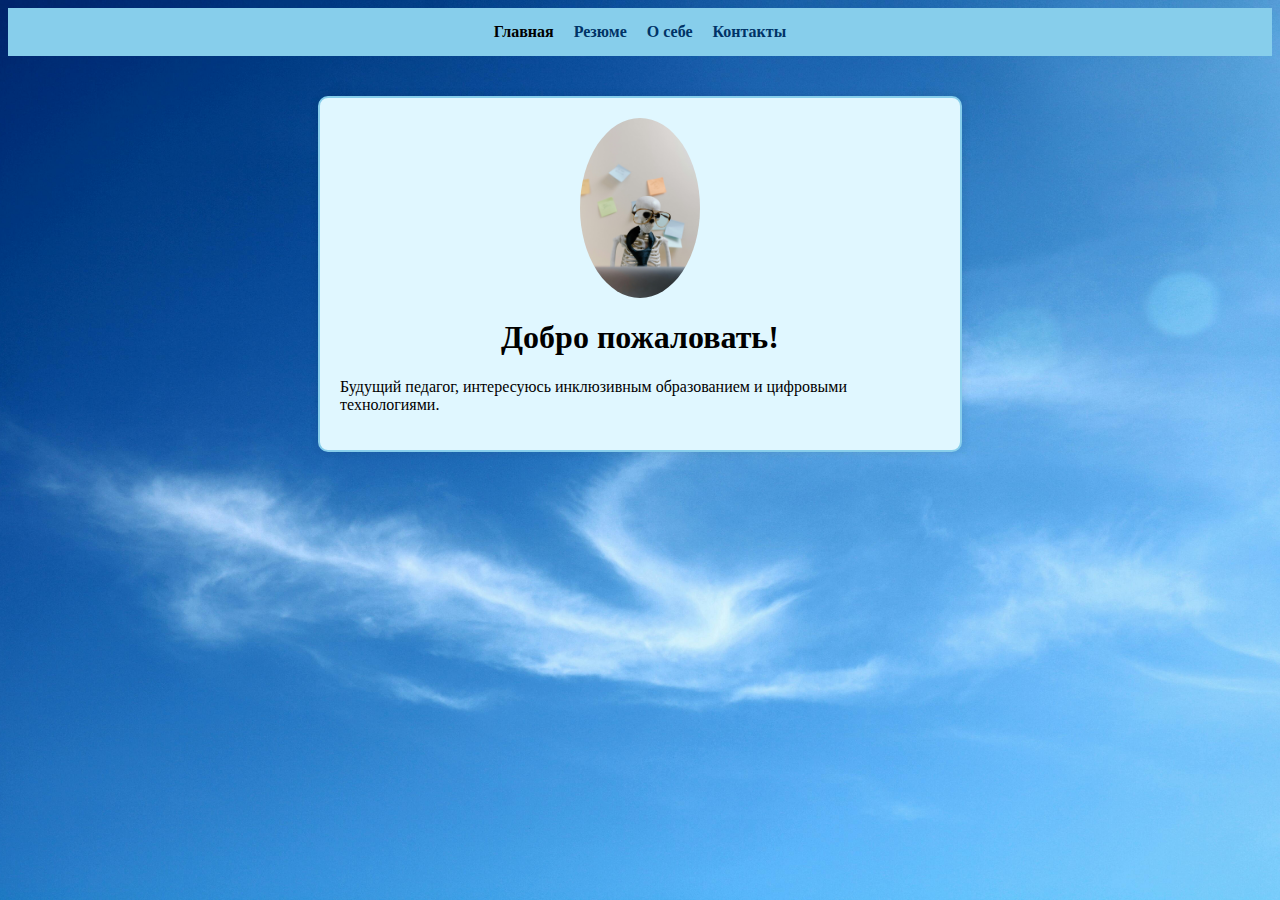
<file: index.html>
<!DOCTYPE html>
<html lang="ru">
<head>
  <meta charset="UTF-8">
  <meta name="viewport" content="width=device-width, initial-scale=1.0">
  <title>Главная | Ирина Петрова</title>
  <link rel="stylesheet" href="css/style.css">
</head>
<body>
  <!-- Фоновое изображение -->
  <div class="background"></div>

  <div id="content">
      <!-- Навигация -->
      <nav>
        <ul>
          <li><a href="index.html">Главная</a></li>
          <li><a href="resume.html">Резюме</a></li>
          <li><a href="about.html">О себе</a></li>
          <li><a href="contact.html">Контакты</a></li>
        </ul>
      </nav>

      <!-- Контент в рамке -->
      <section class="card">
        <img src="images/avatar.png" alt="Аватар" class="avatar">
        <h1>Добро пожаловать!</h1>
        <p>Будущий педагог, интересуюсь инклюзивным образованием и цифровыми технологиями.</p>
      </section>

      <audio id="pageFlip" src="sounds/page-flip.mp3" preload="auto"></audio>
      <script src="js/script.js"></script>
  </div>
</body>
</html>
</file>
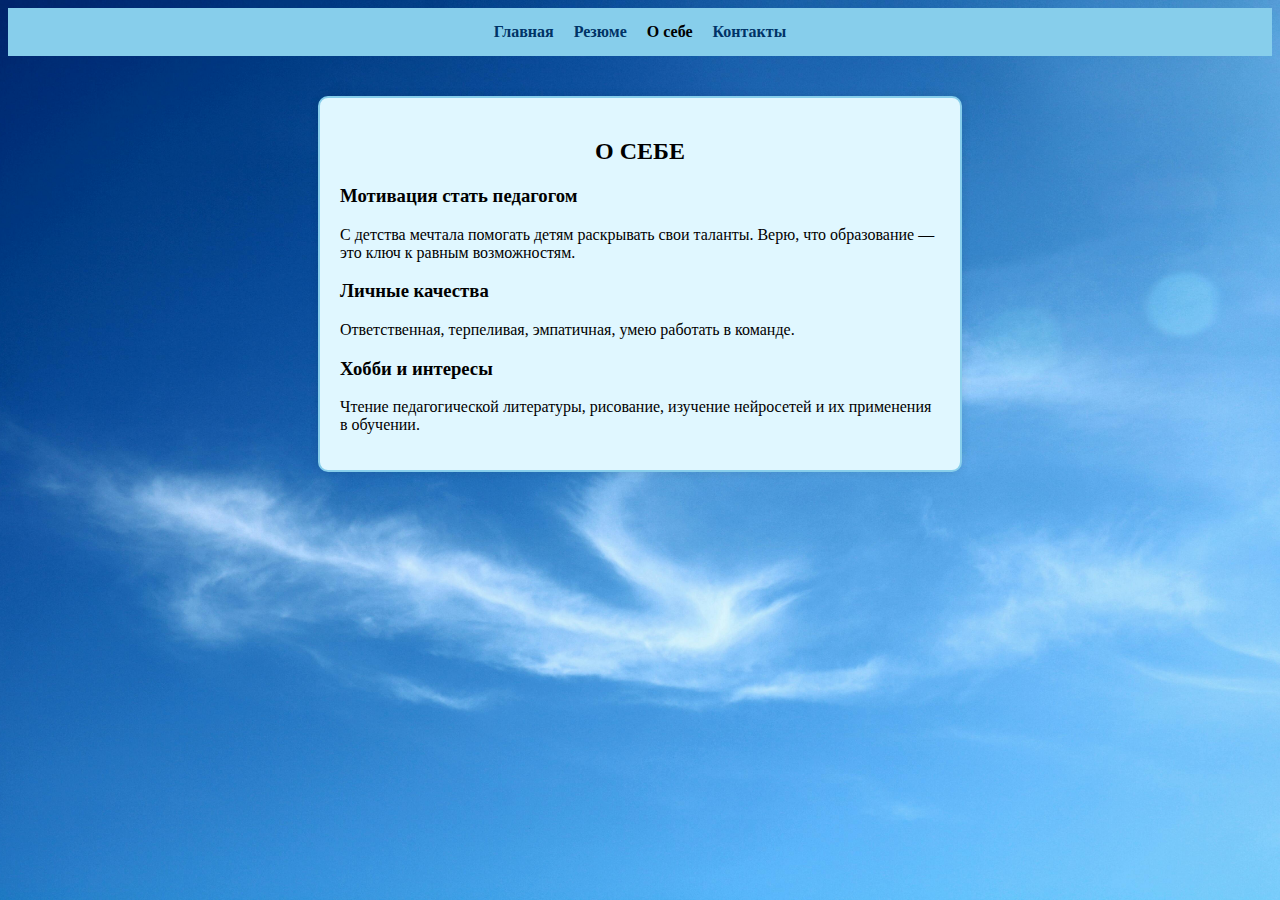
<file: about.html>
<!DOCTYPE html>
<html lang="ru">
<head>
  <meta charset="UTF-8">
  <meta name="viewport" content="width=device-width, initial-scale=1.0">
  <title>О себе | Ирина Петрова</title>
  <link rel="stylesheet" href="css/style.css">
</head>
<body>
  <div class="background"></div>

  <div id="content">
      <nav>
        <ul>
          <li><a href="index.html">Главная</a></li>
          <li><a href="resume.html">Резюме</a></li>
          <li><a href="about.html">О себе</a></li>
          <li><a href="contact.html">Контакты</a></li>
        </ul>
      </nav>

      <section class="card">
        <h2>О СЕБЕ</h2>
        <h3>Мотивация стать педагогом</h3>
        <p>С детства мечтала помогать детям раскрывать свои таланты. Верю, что образование — это ключ к равным возможностям.</p>

        <h3>Личные качества</h3>
        <p>Ответственная, терпеливая, эмпатичная, умею работать в команде.</p>

        <h3>Хобби и интересы</h3>
        <p>Чтение педагогической литературы, рисование, изучение нейросетей и их применения в обучении.</p>
      </section>

      <audio id="pageFlip" src="sounds/page-flip.mp3" preload="auto"></audio>
      <script src="js/script.js"></script>
  </div>
</body>
</html>
</file>
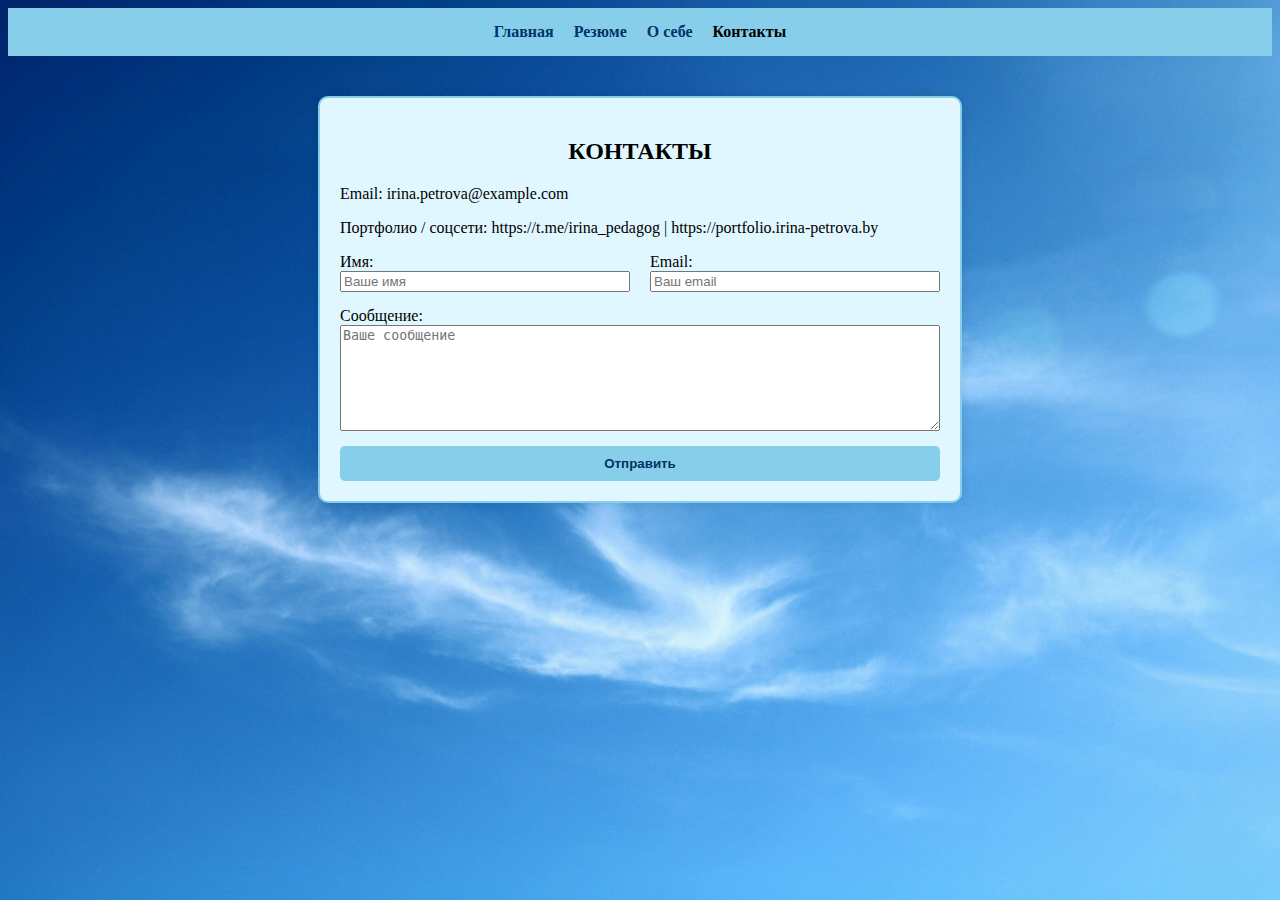
<file: contact.html>
<!DOCTYPE html>
<html lang="ru">
<head>
  <meta charset="UTF-8">
  <title>Контакты | Ирина Петрова</title>
  <meta name="viewport" content="width=device-width, initial-scale=1.0">
  <link rel="stylesheet" href="css/style.css">
</head>
<body>
  <div class="background"></div>

  <div id="content">
      <nav>
        <ul>
          <li><a href="index.html">Главная</a></li>
          <li><a href="resume.html">Резюме</a></li>
          <li><a href="about.html">О себе</a></li>
          <li><a href="contact.html">Контакты</a></li>
        </ul>
      </nav>

      <section class="card">
        <h2>КОНТАКТЫ</h2>
        <p>Email: irina.petrova@example.com</p>
        <p>Портфолио / соцсети: https://t.me/irina_pedagog | https://portfolio.irina-petrova.by</p>

        <form id="contactForm">
          <div class="row">
            <div class="form-group">
              <label for="name">Имя:</label>
              <input type="text" id="name" name="name" placeholder="Ваше имя">
            </div>

            <div class="form-group">
              <label for="email">Email:</label>
              <input type="email" id="email" name="email" placeholder="Ваш email">
            </div>
          </div>

          <div class="form-group">
            <label for="message">Сообщение:</label>
            <textarea id="message" name="message" placeholder="Ваше сообщение"></textarea>
          </div>

          <button type="submit">Отправить</button>
        </form>


      </section>

      <audio id="pageFlip" src="sounds/page-flip.mp3" preload="auto"></audio>
      <script src="js/script.js"></script>
  </div>
</body>
</html>
</file>
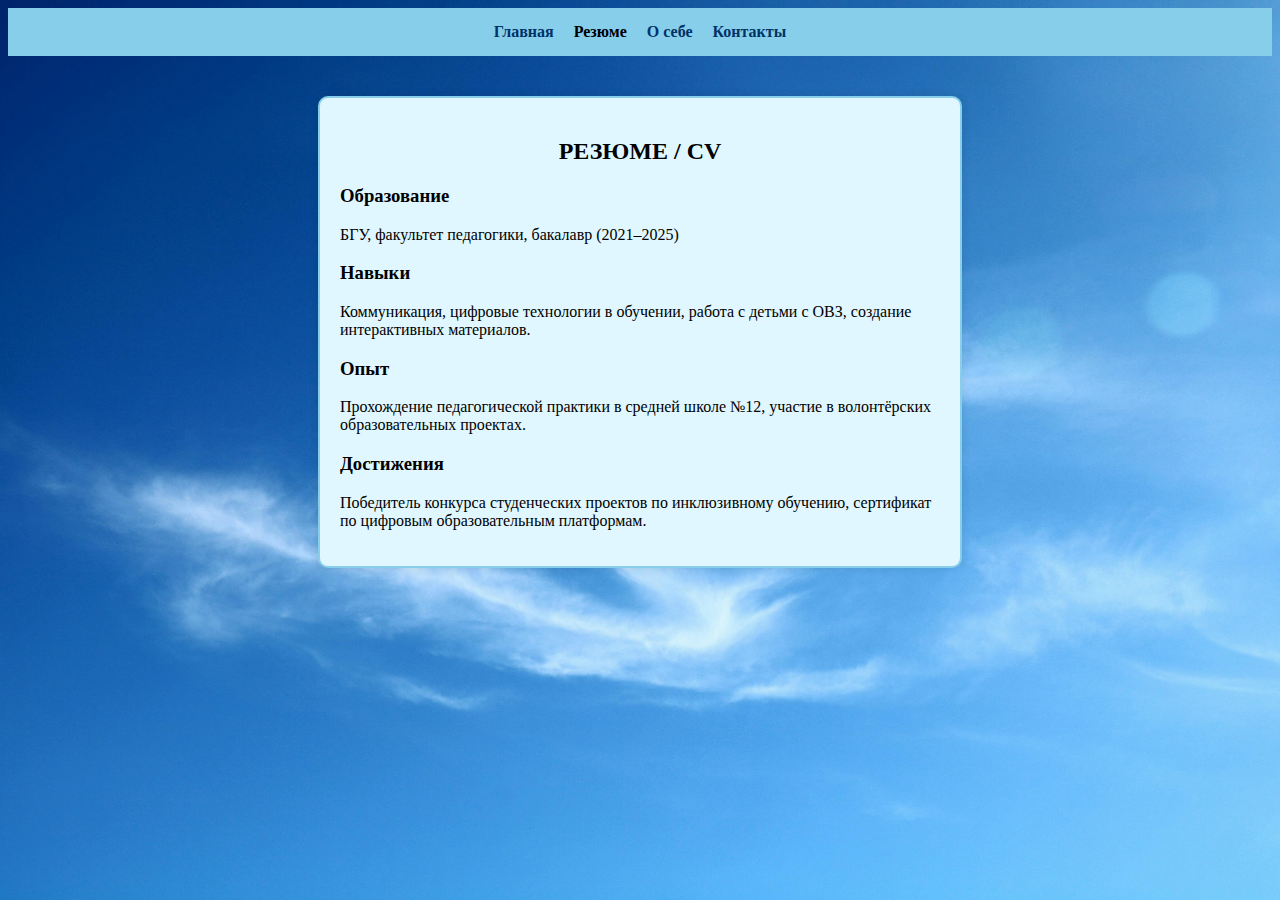
<file: resume.html>
<!DOCTYPE html>
<html lang="ru">
<head>
  <meta charset="UTF-8">
  <meta name="viewport" content="width=device-width, initial-scale=1.0">
  <title>Резюме | Ирина Петрова</title>
  <link rel="stylesheet" href="css/style.css">
</head>
<body>
  <div class="background"></div>

  <div id="content">
      <nav>
        <ul>
          <li><a href="index.html">Главная</a></li>
          <li><a href="resume.html">Резюме</a></li>
          <li><a href="about.html">О себе</a></li>
          <li><a href="contact.html">Контакты</a></li>
        </ul>
      </nav>

      <section class="card">
        <h2>РЕЗЮМЕ / CV</h2>
        <h3>Образование</h3>
        <p>БГУ, факультет педагогики, бакалавр (2021–2025)</p>

        <h3>Навыки</h3>
        <p>Коммуникация, цифровые технологии в обучении, работа с детьми с ОВЗ, создание интерактивных материалов.</p>

        <h3>Опыт</h3>
        <p>Прохождение педагогической практики в средней школе №12, участие в волонтёрских образовательных проектах.</p>

        <h3>Достижения</h3>
        <p>Победитель конкурса студенческих проектов по инклюзивному обучению, сертификат по цифровым образовательным платформам.</p>
      </section>

      <audio id="pageFlip" src="sounds/page-flip.mp3" preload="auto"></audio>
      <script src="js/script.js"></script>
  </div>
</body>
</html>
</file>
<file: css/style.css>
/* Основные переменные */
:root {
  --main-color: #87CEEB;
  --light-box: #e0f7ff;
  --text-color: #003366;
}

/* Навигация */
nav a.active {
  color: #000000;
  pointer-events: none;
  cursor: default;
}

nav ul {
  display: flex;
  justify-content: center;
  flex-wrap: wrap;
  list-style: none;
  background-color: var(--main-color);
  padding: 10px;
  margin: 0;
}

nav ul li {
  margin: 5px 10px;
}

nav ul li a {
  text-decoration: none;
  color: var(--text-color);
  font-weight: bold;
}

/* Контентная рамка */
.card {
  background-color: var(--light-box);
  border: 2px solid var(--main-color);
  border-radius: 10px;
  padding: 20px;
  margin: 40px auto;
  width: 90%;
  max-width: 600px;
  box-shadow: 0 0 10px rgba(0,0,0,0.1);
}

/* Заголовки */
h1, h2 {
  text-align: center;
}

/* Аватар */
.avatar {
  width: 120px;
  border-radius: 50%;
  display: block;
  margin: 0 auto 20px;
}

/* Адаптивность */
@media (max-width: 600px) {
  .card {
    width: 95%;
    padding: 15px;
  }

  .row {
    flex-direction: column;
  }

  nav ul {
    flex-direction: column;
    align-items: center;
  }

  nav ul li {
    margin: 8px 0;
  }
}

/* Плавное появление содержимого */
#content {
  opacity: 0;
  transition: opacity 0.6s ease;
}

#content.fade-in {
  opacity: 1;
}

#content.fade-out {
  opacity: 0;
}

/* Форма */
form {
  display: flex;
  flex-direction: column;
  gap: 15px;
}

.row {
  display: flex;
  gap: 20px;
  flex-wrap: wrap;
}

.form-group {
  flex: 1 1 45%;
  min-width: 200px;
  display: flex;
  flex-direction: column;
}

textarea {
  resize: vertical;
  min-height: 100px;
}

button[type="submit"] {
  padding: 10px;
  background-color: var(--main-color);
  color: var(--text-color);
  border: none;
  border-radius: 5px;
  font-weight: bold;
  cursor: pointer;
  transition: background-color 0.3s ease;
}

button[type="submit"]:hover {
  background-color: #6bb8d6;
}

/* Ключевые кадры исчезновения */
@keyframes fadeOut {
  from {
    opacity: 1;
  }
  to {
    opacity: 0;
  }
}

/* Фоновое изображение */
body {
  background-image: url('../images/background.png');
  background-size: cover;
  background-position: center;
  background-repeat: no-repeat;
  background-attachment: fixed;
}
</file>
